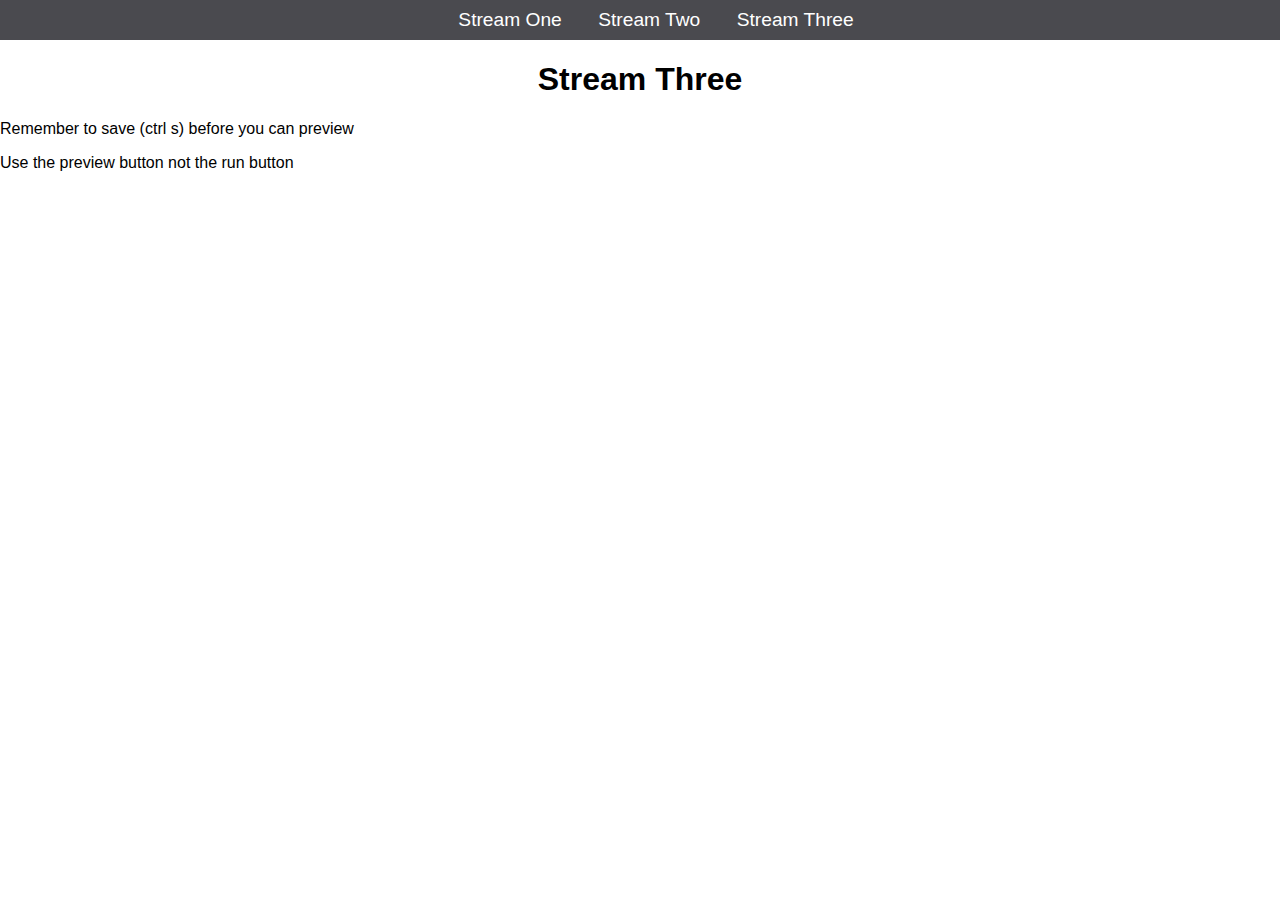
<file: stream-three.html>
<!DOCTYPE html>
<html>
<head>
<title>Stream Three</title>
<link rel="stylesheet" href="CSS/style.css" type="text/css" />
</head>
<body>
<nav>
    <ul>
        <li><a href="index.html">Stream One</a></li>
        <li><a href="stream-two.html">Stream Two</a></li>
        <li><a href="stream-three.html">Stream Three</a></li>
    </ul>
</nav>
<h1>Stream Three</h1>
<p>Remember to save (ctrl s) before you can preview</p>
<p>Use the preview button not the run button</p>
</body>
</html>
</file>
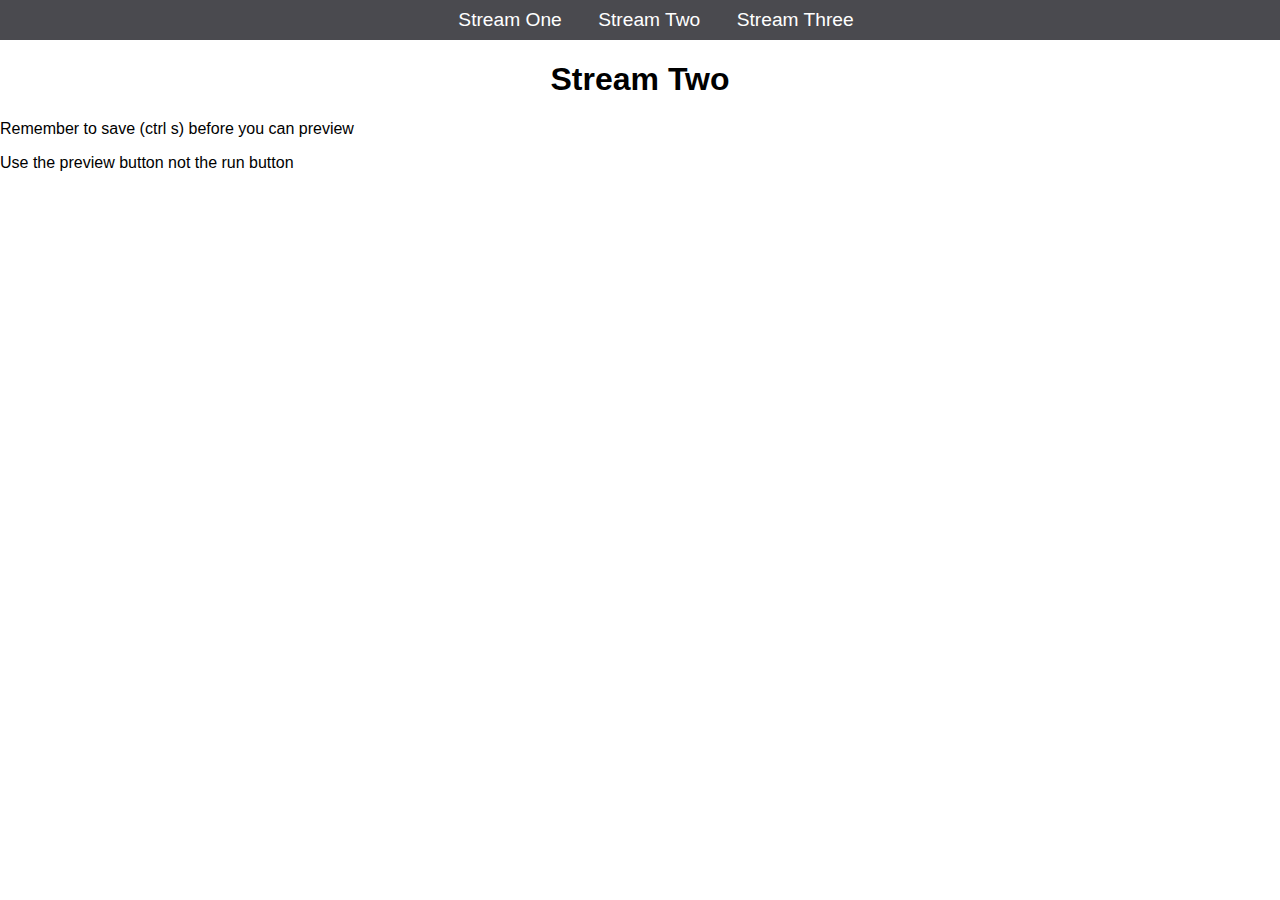
<file: stream-two.html>
<!DOCTYPE html>
<html>
<head>
<title>Stream Two</title>
<link rel="stylesheet" href="CSS/style.css" type="text/css" />
</head>
<body>
<nav>
    <ul>
        <li><a href="index.html">Stream One</a></li>
        <li><a href="stream-two.html">Stream Two</a></li>
        <li><a href="stream-three.html">Stream Three</a></li>
    </ul>
</nav>
<h1>Stream Two</h1>
<p>Remember to save (ctrl s) before you can preview</p>
<p>Use the preview button not the run button</p>
</body>
</html>
</file>
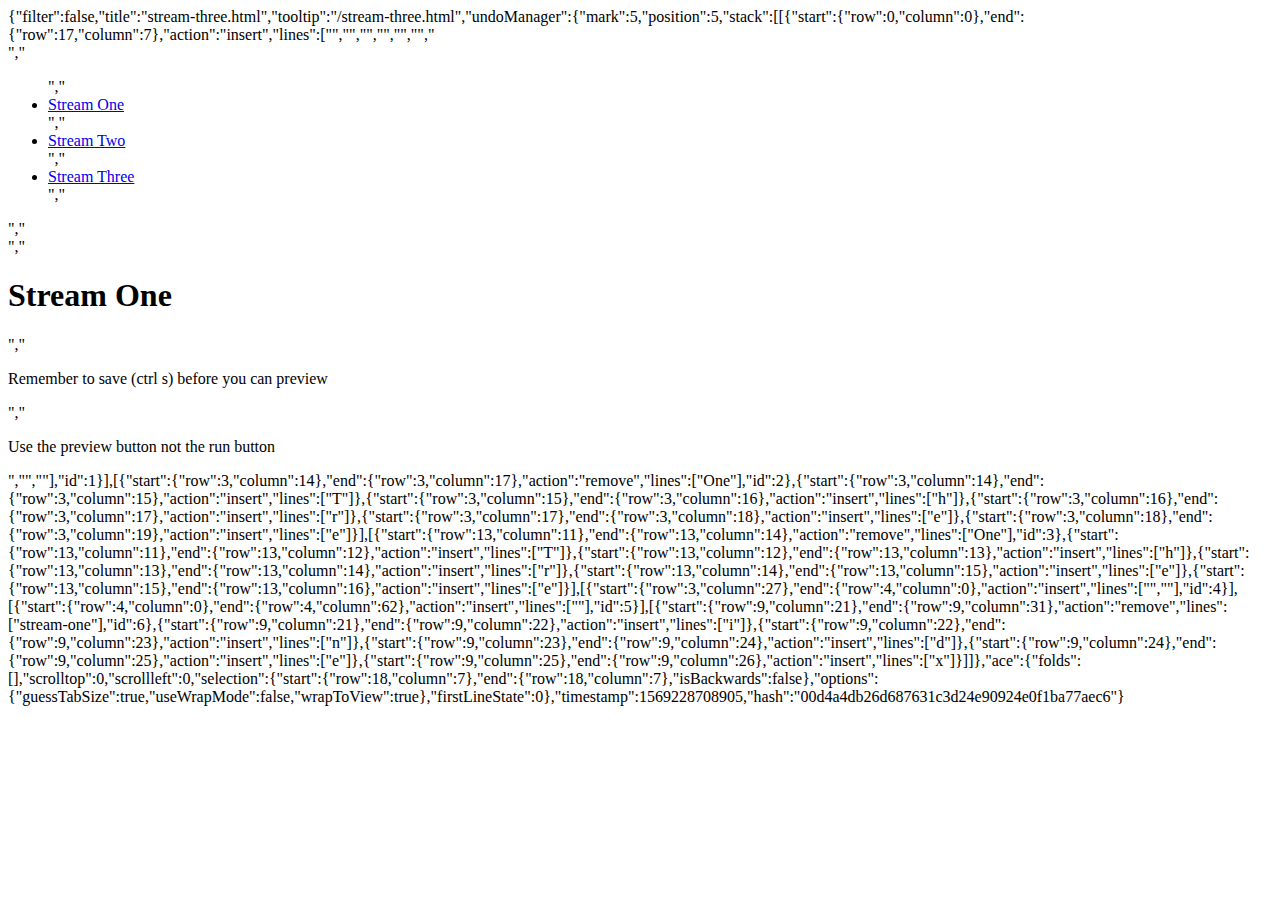
<file: .c9/metadata/environment/stream-three.html>
{"filter":false,"title":"stream-three.html","tooltip":"/stream-three.html","undoManager":{"mark":5,"position":5,"stack":[[{"start":{"row":0,"column":0},"end":{"row":17,"column":7},"action":"insert","lines":["<!DOCTYPE html>","<html>","<head>","<title>Stream One</title>","</head>","<body>","<nav>","    <ul>","        <li><a href=\"stream-one.html\">Stream One</a></li>","        <li><a href=\"stream-two.html\">Stream Two</a></li>","        <li><a href=\"stream-three.html\">Stream Three</a></li>","    </ul>","</nav>","<h1>Stream One</h1>","<p>Remember to save (ctrl s) before you can preview</p>","<p>Use the preview button not the run button</p>","</body>","</html>"],"id":1}],[{"start":{"row":3,"column":14},"end":{"row":3,"column":17},"action":"remove","lines":["One"],"id":2},{"start":{"row":3,"column":14},"end":{"row":3,"column":15},"action":"insert","lines":["T"]},{"start":{"row":3,"column":15},"end":{"row":3,"column":16},"action":"insert","lines":["h"]},{"start":{"row":3,"column":16},"end":{"row":3,"column":17},"action":"insert","lines":["r"]},{"start":{"row":3,"column":17},"end":{"row":3,"column":18},"action":"insert","lines":["e"]},{"start":{"row":3,"column":18},"end":{"row":3,"column":19},"action":"insert","lines":["e"]}],[{"start":{"row":13,"column":11},"end":{"row":13,"column":14},"action":"remove","lines":["One"],"id":3},{"start":{"row":13,"column":11},"end":{"row":13,"column":12},"action":"insert","lines":["T"]},{"start":{"row":13,"column":12},"end":{"row":13,"column":13},"action":"insert","lines":["h"]},{"start":{"row":13,"column":13},"end":{"row":13,"column":14},"action":"insert","lines":["r"]},{"start":{"row":13,"column":14},"end":{"row":13,"column":15},"action":"insert","lines":["e"]},{"start":{"row":13,"column":15},"end":{"row":13,"column":16},"action":"insert","lines":["e"]}],[{"start":{"row":3,"column":27},"end":{"row":4,"column":0},"action":"insert","lines":["",""],"id":4}],[{"start":{"row":4,"column":0},"end":{"row":4,"column":62},"action":"insert","lines":["<link rel=\"stylesheet\" href=\"CSS/style.css\" type=\"text/css\" />"],"id":5}],[{"start":{"row":9,"column":21},"end":{"row":9,"column":31},"action":"remove","lines":["stream-one"],"id":6},{"start":{"row":9,"column":21},"end":{"row":9,"column":22},"action":"insert","lines":["i"]},{"start":{"row":9,"column":22},"end":{"row":9,"column":23},"action":"insert","lines":["n"]},{"start":{"row":9,"column":23},"end":{"row":9,"column":24},"action":"insert","lines":["d"]},{"start":{"row":9,"column":24},"end":{"row":9,"column":25},"action":"insert","lines":["e"]},{"start":{"row":9,"column":25},"end":{"row":9,"column":26},"action":"insert","lines":["x"]}]]},"ace":{"folds":[],"scrolltop":0,"scrollleft":0,"selection":{"start":{"row":18,"column":7},"end":{"row":18,"column":7},"isBackwards":false},"options":{"guessTabSize":true,"useWrapMode":false,"wrapToView":true},"firstLineState":0},"timestamp":1569228708905,"hash":"00d4a4db26d687631c3d24e90924e0f1ba77aec6"}
</file>
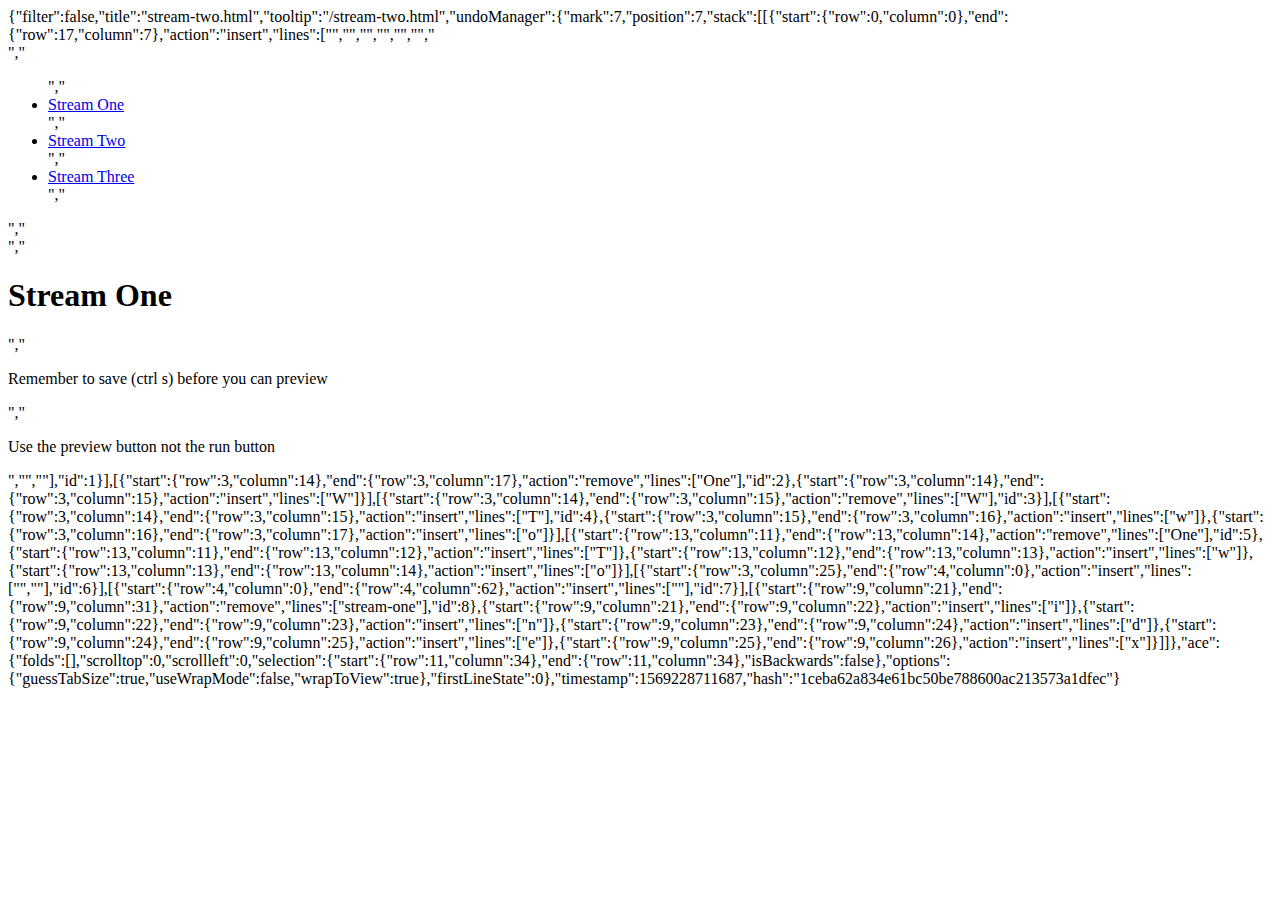
<file: .c9/metadata/environment/stream-two.html>
{"filter":false,"title":"stream-two.html","tooltip":"/stream-two.html","undoManager":{"mark":7,"position":7,"stack":[[{"start":{"row":0,"column":0},"end":{"row":17,"column":7},"action":"insert","lines":["<!DOCTYPE html>","<html>","<head>","<title>Stream One</title>","</head>","<body>","<nav>","    <ul>","        <li><a href=\"stream-one.html\">Stream One</a></li>","        <li><a href=\"stream-two.html\">Stream Two</a></li>","        <li><a href=\"stream-three.html\">Stream Three</a></li>","    </ul>","</nav>","<h1>Stream One</h1>","<p>Remember to save (ctrl s) before you can preview</p>","<p>Use the preview button not the run button</p>","</body>","</html>"],"id":1}],[{"start":{"row":3,"column":14},"end":{"row":3,"column":17},"action":"remove","lines":["One"],"id":2},{"start":{"row":3,"column":14},"end":{"row":3,"column":15},"action":"insert","lines":["W"]}],[{"start":{"row":3,"column":14},"end":{"row":3,"column":15},"action":"remove","lines":["W"],"id":3}],[{"start":{"row":3,"column":14},"end":{"row":3,"column":15},"action":"insert","lines":["T"],"id":4},{"start":{"row":3,"column":15},"end":{"row":3,"column":16},"action":"insert","lines":["w"]},{"start":{"row":3,"column":16},"end":{"row":3,"column":17},"action":"insert","lines":["o"]}],[{"start":{"row":13,"column":11},"end":{"row":13,"column":14},"action":"remove","lines":["One"],"id":5},{"start":{"row":13,"column":11},"end":{"row":13,"column":12},"action":"insert","lines":["T"]},{"start":{"row":13,"column":12},"end":{"row":13,"column":13},"action":"insert","lines":["w"]},{"start":{"row":13,"column":13},"end":{"row":13,"column":14},"action":"insert","lines":["o"]}],[{"start":{"row":3,"column":25},"end":{"row":4,"column":0},"action":"insert","lines":["",""],"id":6}],[{"start":{"row":4,"column":0},"end":{"row":4,"column":62},"action":"insert","lines":["<link rel=\"stylesheet\" href=\"CSS/style.css\" type=\"text/css\" />"],"id":7}],[{"start":{"row":9,"column":21},"end":{"row":9,"column":31},"action":"remove","lines":["stream-one"],"id":8},{"start":{"row":9,"column":21},"end":{"row":9,"column":22},"action":"insert","lines":["i"]},{"start":{"row":9,"column":22},"end":{"row":9,"column":23},"action":"insert","lines":["n"]},{"start":{"row":9,"column":23},"end":{"row":9,"column":24},"action":"insert","lines":["d"]},{"start":{"row":9,"column":24},"end":{"row":9,"column":25},"action":"insert","lines":["e"]},{"start":{"row":9,"column":25},"end":{"row":9,"column":26},"action":"insert","lines":["x"]}]]},"ace":{"folds":[],"scrolltop":0,"scrollleft":0,"selection":{"start":{"row":11,"column":34},"end":{"row":11,"column":34},"isBackwards":false},"options":{"guessTabSize":true,"useWrapMode":false,"wrapToView":true},"firstLineState":0},"timestamp":1569228711687,"hash":"1ceba62a834e61bc50be788600ac213573a1dfec"}
</file>
<file: CSS/style.css>
body {
    margin: 0;
    padding: 0;
    font-family: 'Oswald', sans-serif
}
nav ul {
    list-style: none;
    background-color: #4a4a4f;
    text-align: center;
    margin: 0;
    padding: 0;
}
nav li {
    font-size: 1.2em;
    line-height: 40px;
    height: 40px;
    display: inline-block;
    margin-left: 2.5%;
}
nav a {
    text-decoration: none;
    color: #ffffff;
    display: block
}
nav a:hover {
    background-color: #ffffff;
    color: #4a4a4f
}
.card {
    float: left;
    width: 20%;
    margin-left: 10%;
}

.card a {
   text-align: center 
}
img {
    width: 100%;
}

h1 {
    text-align: center
}
</file>
